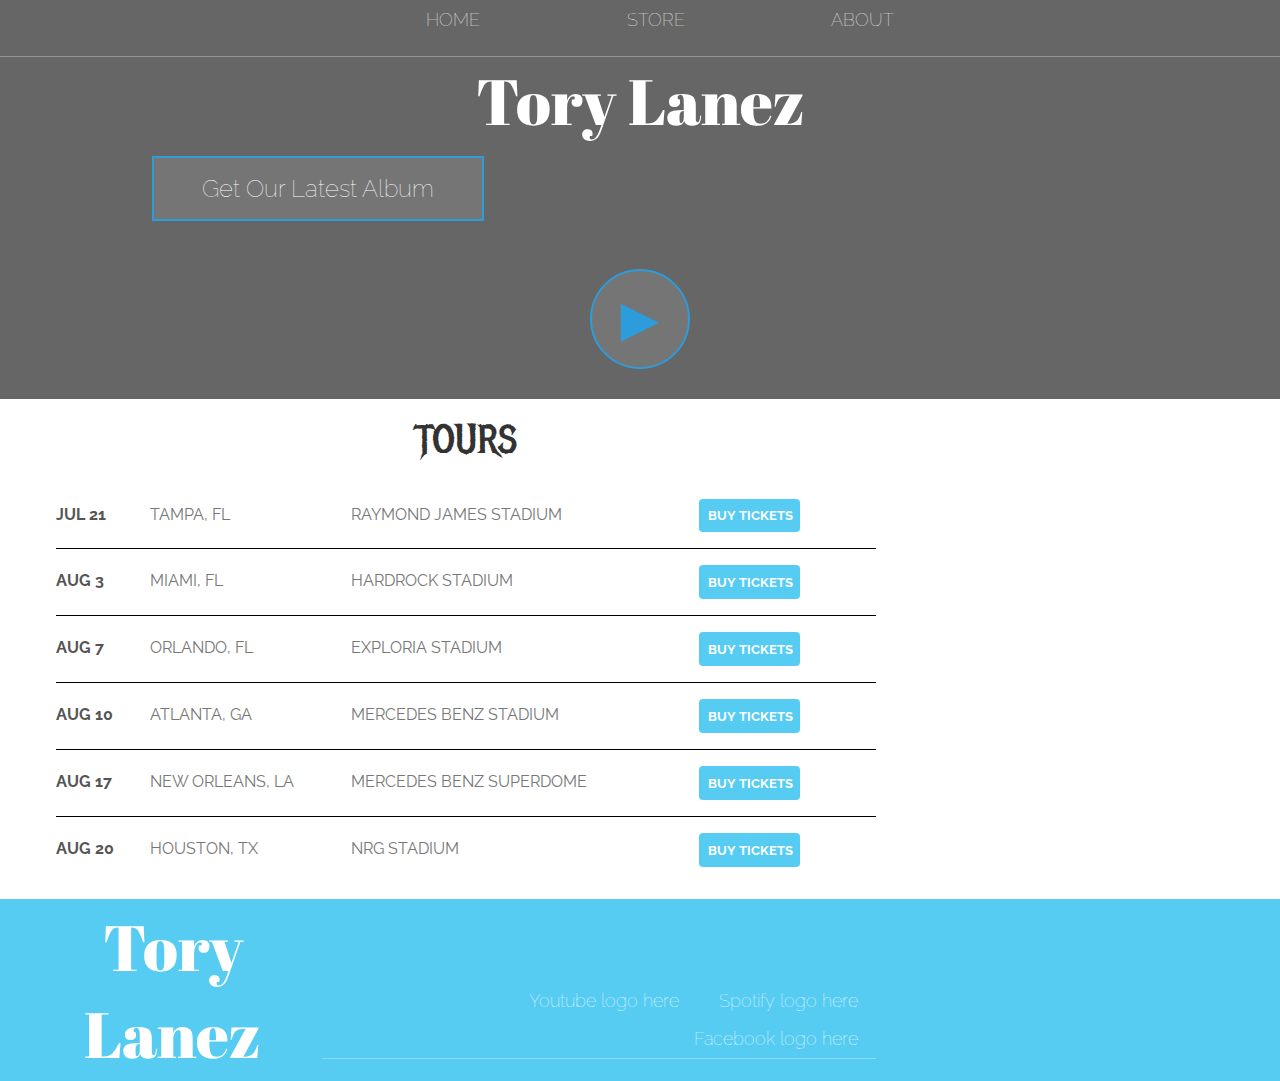
<file: index.html>
<!DOCTYPE HTML> 
    <html> 
        <head> 
            <title>Tory Lanez</title> 
            <meta charset="UTF-8"> 
            <meta name="Tory Lanez tour" content="Everything Tory Lanez including tour dates and venues"> 
            <link rel="stylesheet" href="styles.css">
        </head> 
        <body> 
            <header class="main-header"> 
                <nav class="main-nav"> 
                    <ul> 
                        <li><a href="index.html">HOME</a></li>
                        <li><a href="store.html">STORE</a></li>
                        <li><a href="about.html">ABOUT</a></li>
                    </ul>
                </nav> 
                <h1 class="artist-name">Tory Lanez</h1> 
                <!--TODO: Find a suitable background image for site-->
                <div class="container">
                    <button class="btn btn-header" type="button">Get Our Latest Album</button>
                </div>
                <button class="btn btn-header btn-play" type="button">&#9658</button> 
            </header> 
                
            <section class="content-section container"> 
                <h2 class="section-header">TOURS</h2> 
                <div class="tour-row"> 
                    <span class="tour-item tour-date">JUL 21</span> 
                    <span class="tour-item tour-city">TAMPA, FL</span> 
                    <span class="tour-item tour-arena"> RAYMOND JAMES STADIUM</span> 
                    <button type="button" class="btn tour-item tour-btn btn-primary">BUY TICKETS</button> 
                </div>
                <div class="tour-row"> 
                    <span class="tour-item tour-date">AUG 3</span> 
                    <span class="tour-item tour-city">MIAMI, FL</span> 
                    <span class="tour-item tour-arena"> HARDROCK STADIUM</span> 
                    <button type="button" class="btn tour-item tour-btn btn-primary">BUY TICKETS</button> 
                </div>
                <div class="tour-row"> 
                    <span class="tour-item tour-date">AUG 7</span> 
                    <span class="tour-item tour-city">ORLANDO, FL</span> 
                    <span class="tour-item tour-arena"> EXPLORIA STADIUM</span> 
                    <button type="button" class="btn tour-item tour-btn btn-primary">BUY TICKETS</button> 
                </div>
                <div class="tour-row"> 
                    <span class="tour-item tour-date">AUG 10</span> 
                    <span class="tour-item tour-city">ATLANTA, GA</span> 
                    <span class="tour-item tour-arena"> MERCEDES BENZ STADIUM</span> 
                    <button type="button" class="btn tour-item tour-btn btn-primary">BUY TICKETS</button> 
                </div>
                
                <div class="tour-row"> 
                    <span class="tour-item tour-date">AUG 17</span> 
                    <span class="tour-item tour-city">NEW ORLEANS, LA</span> 
                    <span class="tour-item tour-arena"> MERCEDES BENZ SUPERDOME</span> 
                    <button type="button" class="btn tour-item tour-btn btn-primary">BUY TICKETS</button> 
                </div>
                
             <div class="tour-row"> 
                 <span class="tour-item tour-date">AUG 20</span> 
                 <span class="tour-item tour-city">HOUSTON, TX </span> 
                 <span class="tour-item tour-arena"> NRG STADIUM</span> 
                 <button type="button" class="btn tour-item tour-btn btn-primary">BUY TICKETS</button> 
            </div>
        </section> 
        <footer class="main-footer"> 
            <div class="container main-footer-container">
            <h3 class="artist-name">Tory Lanez</h3>
            <ul class="main-nav footer-nav"> 
                <li>
                    <a href="https://youtube.com" target="_blank">
                    Youtube logo here 
                    </a>
                </li>
                <li>
                    <a href="https://spotify.com" target="_blank">
                    Spotify logo here 
                    </a>
                </li>
                <li>
                    <a href="https://facebook.com" target="_blank">
                    Facebook logo here
                    </a> 
                </li>
            </ul>
            </div>
        </footer>
    </body>
</html>
</file>
<file: styles.css>
@import url('https://fonts.googleapis.com/css2?family=Raleway:wght@400;500;700&display=swap');
@import url('https://fonts.googleapis.com/css2?family=Abril+Fatface&display=swap');
@import url('https://fonts.googleapis.com/css2?family=Metal+Mania&display=swap');

* { 
    box-sizing: border-box; 
    font-family: Raleway; 
    color: #777; 
    margin-top: auto;
}



html, body { 
    margin: 0; 
    padding: 0;
} 

.nav ul { 
    margin: 0;
} 

.main-nav li { 
    display: inline;  
    padding: 0 5%;
} 

.main-nav a { 
    display: inline-block;
    padding: .5em; 
    color: white; 
    text-decoration: none;
} 

.main-nav { 
    text-align: center; 
    font-size: 1.1em; 
    font-weight: lighter; 
    border-bottom: 1px solid rgba(255, 255, 255, .3)
}

.main-nav a:hover { 
    background-color: rgba(255, 255, 255, .3);
}
    


.main-header { 
    background-color: rgba(0, 0, 0, .6);
    background-image: url(); /* Need to find suitable background image */
    background-blend-mode: multiply;
    background-size: cover; 
    padding-bottom: 30px; 
} 
.artist-name { 
    text-align: center; 
    margin: 0; 
    font-size: 4em; 
    font-family: Abril Fatface;  
    font-weight: normal;
    color: white;
} 

.artist-name-large { 
    font-size: 8em;
} 

.content-section { 
    margin: 1em;
} 

.container { 
    max-width: 900px; 
    margin: 2 auto; 
    padding: 0 1.5em;
} 

.section-header { 
    font-family: Metal Mania; 
    font-weight: normal; 
    color: #333; 
    text-align: center; 
    font-size: 2.5em;
} 

.about-artist-image { 
    float: left; 
    height: 200px; 
    width: 200px; 
    margin: 15px; 
    border-radius: 50%;
} 

.main-footer { 
    background-color: #56CCF2; 
    color: white; 
    padding: .25em 0;
} 

.main-footer-container { 
    display: flex; 
    align-items: center;
} 

.main-footer-container ul { 
    flex-grow: 1; 
    text-align: end;
} 

.footer-nav li { 
    padding: 0 .5em;
} 

.footer-nav img { 
    width: 30px; 
    height: 30px;
} 

.btn { 
    text-align: center; 
    vertical-align: middle; 
    padding: .67em; 
    cursor: pointer; 
} 

.btn-header { 
    margin: .5em 15% 2em 15%; 
    color: white; 
    border: 2px solid #2D9CDB; 
    background-color: rgba(255, 255, 255, .1); 
    border-radius: 0; 
    font-size: 1.5em; 
    font-weight: lighter; 
    padding-left: 2em; 
    padding-right: 2em;

} 

.btn-header:hover { 
    background-color: rgba(255, 255, 255, .3)
}  

.btn-play { 
    display: block;
    margin: 0 auto;  
    color: #2D9CDB; 
    font-size: 4em; 
    border-radius: 50%; 
    padding: 0; 
    width: 100px; 
    height: 100px; 
} 

.tour-row { 
    border-bottom:  1px solid black; 
    padding-bottom: 1em; 
    margin: 1em; 
} 

.tour-row:last-child { 
    border-bottom: none; 
} 

.tour-item { 
    display: inline-block;
    padding-right: .5em; 
} 

.tour-date { 
    color: #555; 
    font-weight: bold; 
    width: 11%;
} 

.tour-city { 
    width: 24%;
} 

.tour-arena { 
    width: 42%; 
} 

.tour-btn { 
    max-width: 19%;
} 

.btn-primary { 
    color: white; 
    background-color: #56CCF2; 
    border: none; 
    border-radius: .3em; 
    font-weight: bold; 
} 

.btn-primary:hover { 
    background-color: #2D9CDB;
} 

.shop-item { 
    margin: 30px;
} 

.shop-item-title { 
    display: block; 
    width: 100%; 
    text-align: center; 
    font-weight: bold; 
    font-size: 1.5em; 
    color: #333; 
    margin: 15px;
} 

.shop-item-image { 
    height: 250px;
} 

.shop-item-details { 
    display: flex;
    align-items: center; 
    padding: 5px;
} 

.shop-item-price { 
    flex-grow: 1; 
    color: #333; 
} 
    
.shop-items { 
    display: flex; 
    flex-wrap: wrap; 
    justify-content: space-around;
}

.cart-header { 
    font-weight: bold; 
    font-size: 1.2em; 
    color: #333;
} 

.cart-column { 
    display: flex; 
    align-items: center;
    border-bottom:1px solid black; 
    margin-right: 1.5em; 
    padding-bottom: 10px; 
    margin-top: 10px; 
} 


.cart-row { 
    display: flex;
} 

.cart-item { 
    width: 45%; 
} 

.cart-price { 
    width: 20%; 
    font-size: 1.2em; 
    color: #333; 
} 

.cart-quantity { 
    width: 35%;
} 

.cart-item-title { 
    color: #333; 
    margin-left: .5em; 
    font-size: 1.2em;
} 

.cart-item-image { 
    width: 75px; 
    height: auto; 
    border-radius: 10px;
} 

.btn-danger { 
    color: white; 
    background-color: #EB5757; 
    border: none; 
    border-radius: .3em; 
    font-weight: bold; 
} 

.btn-danger:hover { 
    background-color: #CC4C4C; 
} 

.cart-quantity-input { 
    height: 34px; 
    width: 50px; 
    border-radius: 5px; 
    border: 1px solid #56CCF2; 
    background-color: #eee; 
    color: #333; 
    padding: 0; 
    text-align: center; 
    font-size: 1.2em; 
    margin-right: 25px; 
} 

.cart-row:last-child { 
    border-bottom: 1px solid black; 
} 

.cart-row:last-child .cart-column { 
    border: none;
} 

.cart-total { 
    text-align: end; 
} 

.cart-total-title { 
    font-weight: bold; 
    font-size: 1.5em;
    color: black; 
    margin-right: 20px; 
} 

.cart-total-price { 
    color: #333; 
    font-size: 1.1em; 
    margin-top: 10px; 
    margin-right: 10px;
} 

.btn-purchase { 
    display: block; 
    margin: 40px auto 80 auto; 
    font-size: 1.75em;
}
</file>
